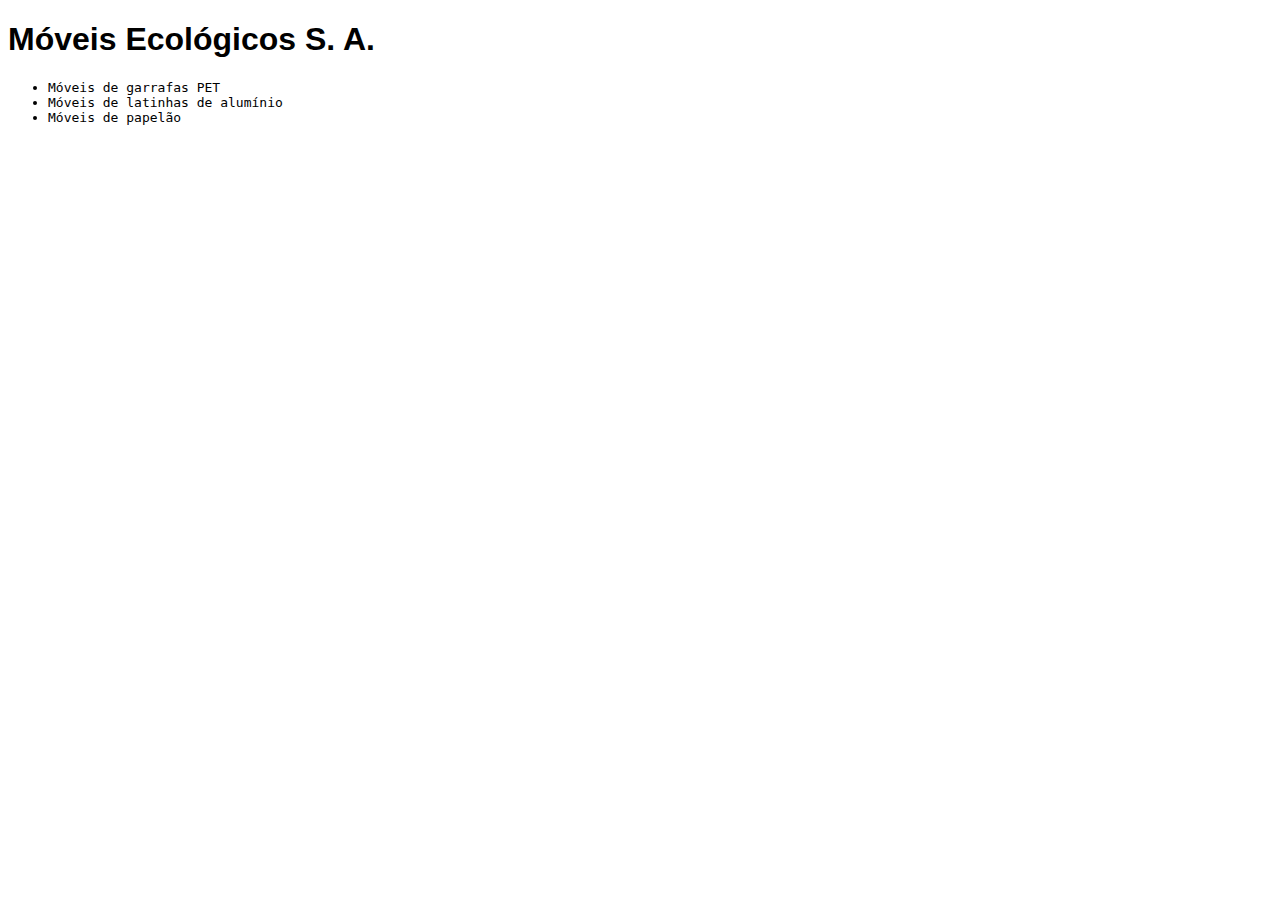
<file: index.html>
<!DOCTYPE html>
<html>
<head>
<meta charset="utf-8" />
<meta name="description" content="Móveis ecológicos">
<meta name="keywords" content="moveis ecologicos">
<title>Móveis Ecológicos</title>
<!-- início do arquivo ... -->
<head>
<script src="js/principal.js"></script>
<!-- tags meta ... -->
<link rel="stylesheet" href="principal.css">
</head>
<!-- restante do arquivo ... -->
</head>
<body onload="trocaBanner();">
<h1>Móveis Ecológicos S. A.</h1>
<ul>
<li>Móveis de garrafas PET</li>
<li>Móveis de latinhas de alumínio</li>
<li>Móveis de papelão</li>
<h2 id="mensagem></h2>
</ul>
</body>
</html>

<h1>Modificado para teste do github</h1>
<h2>Modificado de novo</h2>
</file>
<file: principal.css>
h1 {
font-family: sans-serif;
}
li {
font-family: monospace;
}o

body {
width: 50%;
margin: auto;
}
/* resto do css */
</file>
